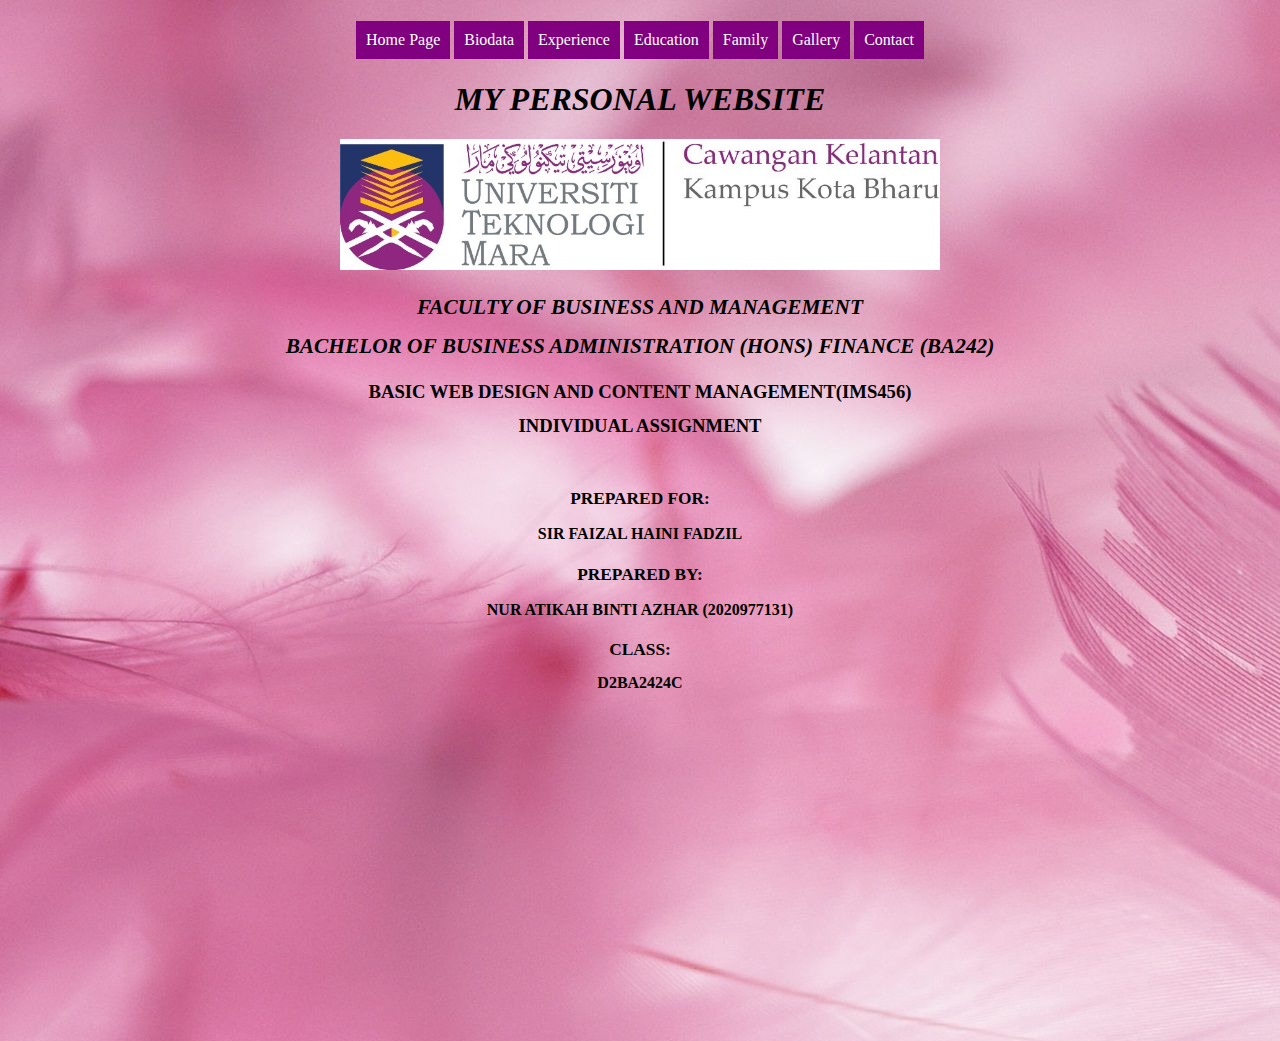
<file: index.html>
<!DOCTYPE html>
<html>
<head>
	<title>MY PERSONAL WEBSITE</title>
	<link rel="stylesheet" type="text/css" href="css/style.css">
	<style>
		body
			{
				background-image: url('image/pink.jpg') 
			}
</body>

</html>
	</style>
</head>

<body>

<center><h1></h1><center>
<a href="index.html">Home Page</a>
<a href="biodata.html">Biodata</a>
<a href="experience.html">Experience</a> 
<a href="education.html">Education</a>
<a href="family.html">Family</a>
<a href="gallery.html">Gallery</a>
<a href="contact.html">Contact</a>

<center><em><h1>MY PERSONAL WEBSITE</h1></em></center>
<center><h1></h1><center>
 <img src="image/logo-uitm.jpg" width="600">

<center><h1></h1><center>
<h1 align="center" style="font-size:16pt";><em>FACULTY OF BUSINESS AND MANAGEMENT</h1></em>
<h1 align="center" style="font-size:16pt";><em>BACHELOR OF BUSINESS ADMINISTRATION (HONS) FINANCE (BA242)</h1></em>

<center><h1></h1><center>
<h1 align="center" style="font-size:14pt"; style="font-family: 'Mr Dafoe', cursive;"><b>BASIC WEB DESIGN AND CONTENT MANAGEMENT(IMS456)</h1><b>
<h1 align="center" style="font-size:14pt";><b>INDIVIDUAL ASSIGNMENT</h1><b><br>

<center><h1></h1><center>
<h2 align="center" style="font-size:13pt";>PREPARED FOR:</h2>
<h3 align="center" style="font-size:12pt";>SIR FAIZAL HAINI FADZIL</h3>

<center><h1></h1><center>
<h2 align="center" style="font-size:13pt";>PREPARED BY:</h2>
<h3 align="center" style="font-size:12pt";>NUR ATIKAH BINTI AZHAR (2020977131)</h3>

<center><h1></h1><center>
<h2 style="font-size:13pt";>CLASS:</h2>
<h2 style="font-size:12pt";>D2BA2424C</h2>

<center><h1></h1><center>
<iframe width="560" height="315" src="https://www.youtube.com/embed/k6MO4i_M64I" title="YouTube video player" frameborder="0" allow="accelerometer; autoplay; clipboard-write; encrypted-media; gyroscope; picture-in-picture" allowfullscreen></iframe>

<body>
</file>
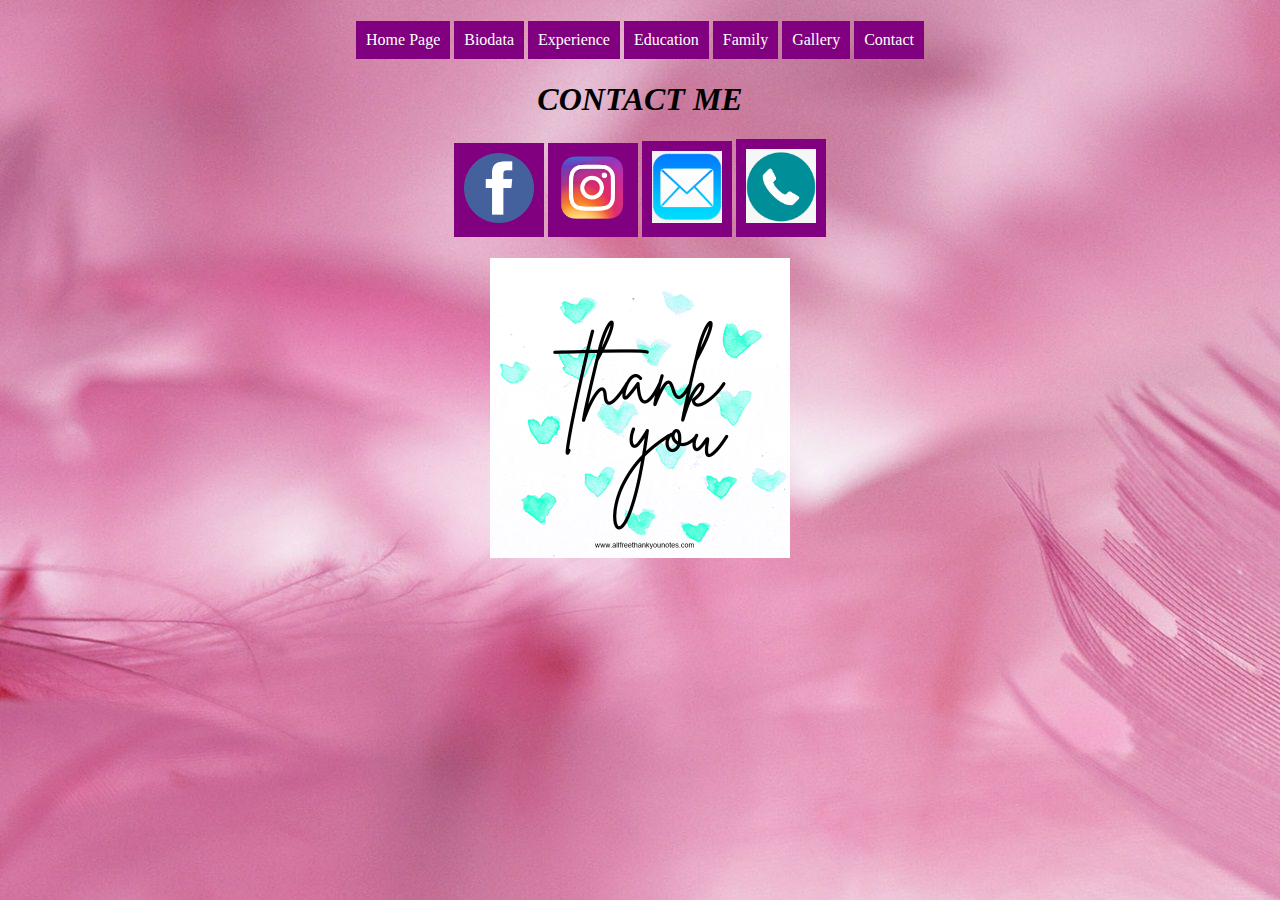
<file: contact.html>
<!DOCTYPE html>
<html>
<head>
	<title>Contact</title>
	<link rel="stylesheet" href="css/style.css">
</head>
<style>
		body
			{
				background-image: url('image/pink.jpg') 
			}
</body>

<html>
</style>
</head>
<body>

<center><h1></h1><center>
<a href="index.html">Home Page</a>
<a href="biodata.html">Biodata</a>
<a href="experience.html">Experience</a>
<a href="education.html">Education</a>
<a href="family.html">Family</a>
<a href="gallery.html">Gallery</a>
<a href="contact.html">Contact</a>

<center><i><h1>CONTACT ME</i></h1></center>

<p>
<a href="https://www.facebook.com/profile.php?id=100015651338318" target="_blank"><img src="image/fb-icon.webp" width="70px"></a>

<a href="https://www.instagram.com/nuratikahaz" target="_blank"><img src="image/ig-icon.png" width="70px"></a>

<a href="mailto:tikahazhar99@gmail.com"><img src="image/mail-icon.png" width="70px"></a>

<a href="tel:+601115500655"><img src="image/tel-icon.jpg" width="70px"></a>

<center><h1></h1><center>
<img src="image/thank-you-gif.gif" width="300"></a>

</body>
</html>
</file>
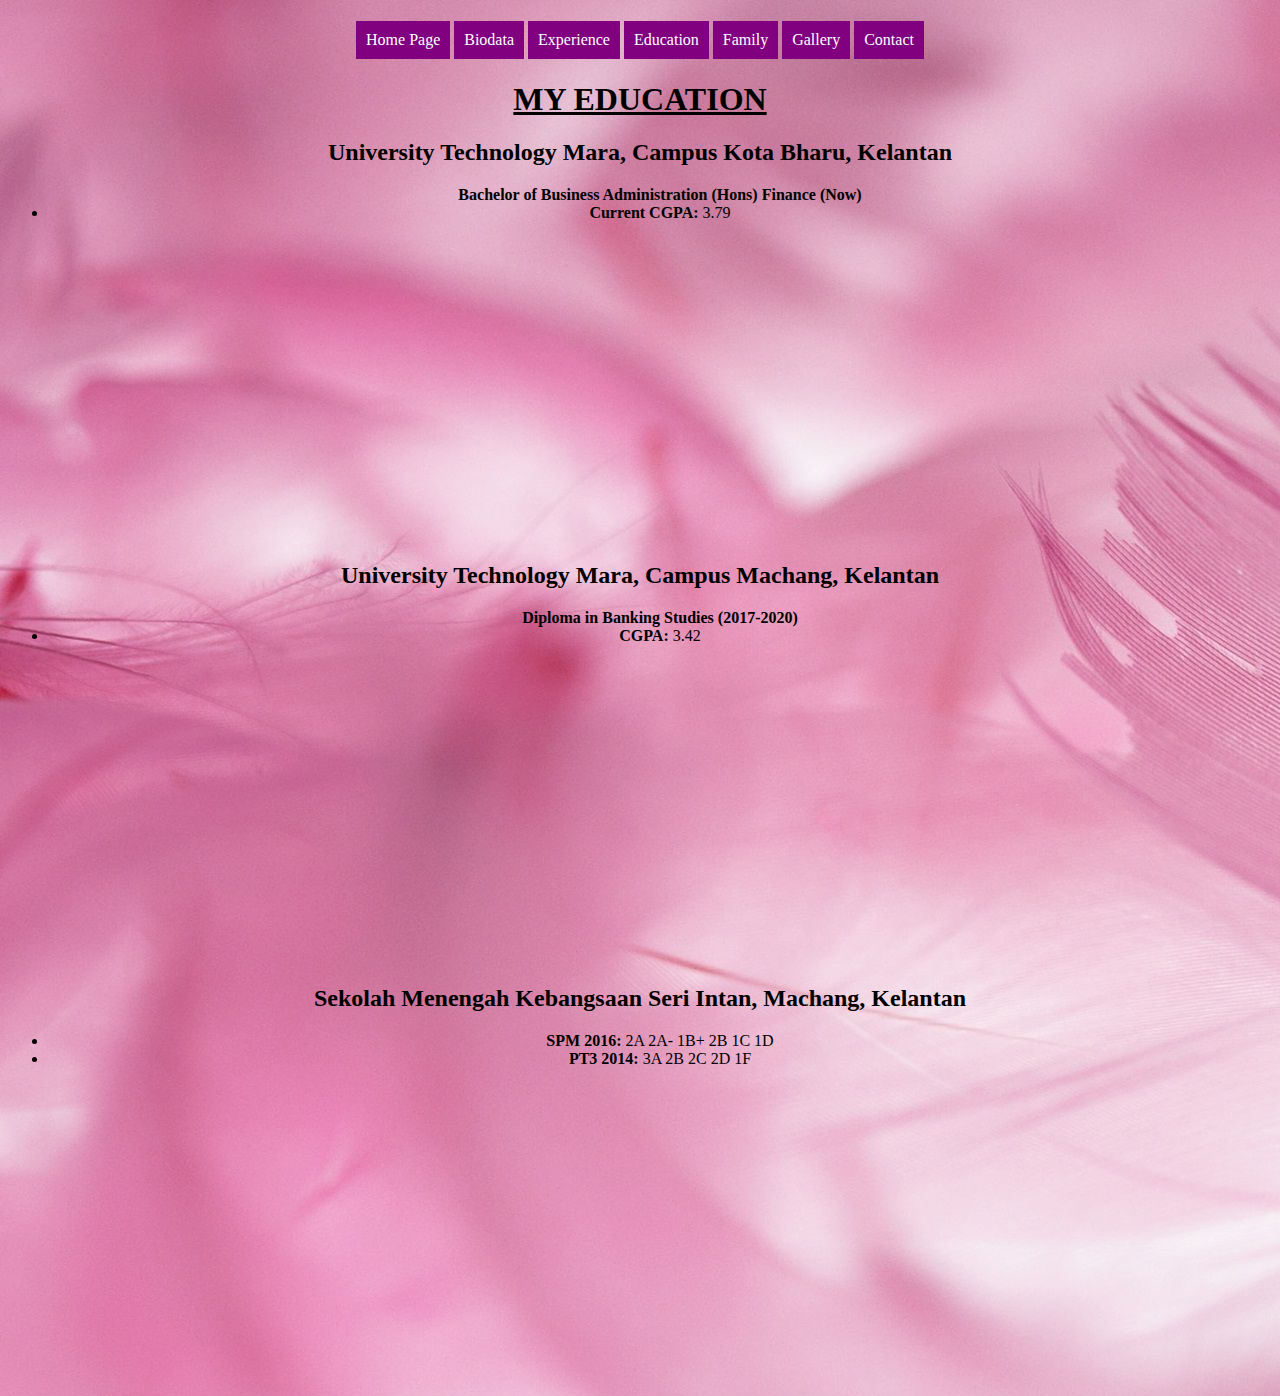
<file: education.html>
<!DOCTYPE html>
<html>
<head>
	<title>Education</title>
	<link rel="stylesheet" href="css/style.css">
</head>
<style>
		body
			{
				background-image: url('image/pink.jpg') 
			}
</body>

<html>
</style>
</head>
<body>

<center><h1></h1><center>
<a href="index.html">Home Page</a>
<a href="biodata.html">Biodata</a>
<a href="experience.html">Experience</a>
<a href="education.html">Education</a>
<a href="family.html">Family</a>
<a href="gallery.html">Gallery</a>
<a href="contact.html">Contact</a>

<center><u><h1>MY EDUCATION</h1></u></center>

</body>
</html>

<h2>University Technology Mara, Campus Kota Bharu, Kelantan</h2>
    <ul>
    	<b>Bachelor of Business Administration (Hons) Finance (Now)</b><br>
	              <li><b>Current CGPA:</b> 3.79</li>
    </ul>

<iframe src="https://www.google.com/maps/embed?pb=!1m18!1m12!1m3!1d3967.1147540213065!2d102.22869551409293!3d6.115250729472712!2m3!1f0!2f0!3f0!3m2!1i1024!2i768!4f13.1!3m3!1m2!1s0x31b6afc3ed4c95fd%3A0x101640f19756f575!2sUiTM%20Kampus%20Kota%20Bharu!5e0!3m2!1sen!2smy!4v1624440504251!5m2!1sen!2smy" width="600" height="300" style="border:0;" allowfullscreen="" loading="lazy"></iframe>

<h2>University Technology Mara, Campus Machang, Kelantan</h2>
    <ul>
    	<b>Diploma in Banking Studies (2017-2020)</b><br>
	              <li><b>CGPA:</b> 3.42</li>
    </ul>

<iframe src="https://www.google.com/maps/embed?pb=!1m18!1m12!1m3!1d3969.688851682606!2d102.27234711409204!3d5.757845233188828!2m3!1f0!2f0!3f0!3m2!1i1024!2i768!4f13.1!3m3!1m2!1s0x31b68fe6f50d123f%3A0xaeb67217536d6442!2sMARA%20University%20of%20Technology%20Kelantan!5e0!3m2!1sen!2smy!4v1624439916800!5m2!1sen!2smy" width="600" height="300" style="border:0;" allowfullscreen="" loading="lazy"></iframe>

<h2>Sekolah Menengah Kebangsaan Seri Intan, Machang, Kelantan</h2>
    <ul>
    	<li><b>SPM 2016:</b> 2A 2A- 1B+ 2B 1C 1D</li>
    	<li><b>PT3 2014:</b> 3A 2B 2C 2D 1F</li>
    </ul>

<iframe src="https://www.google.com/maps/embed?pb=!1m18!1m12!1m3!1d3970.16035247078!2d102.21037601409188!3d5.6899553338713265!2m3!1f0!2f0!3f0!3m2!1i1024!2i768!4f13.1!3m3!1m2!1s0x31b685d3c0000001%3A0x84d2e945405a6e3c!2sSekolah%20Menengah%20Kebangsaan%20Seri%20Intan!5e0!3m2!1sen!2smy!4v1624440023311!5m2!1sen!2smy" width="600" height="300" style="border:0;" allowfullscreen="" loading="lazy"></iframe>
</file>
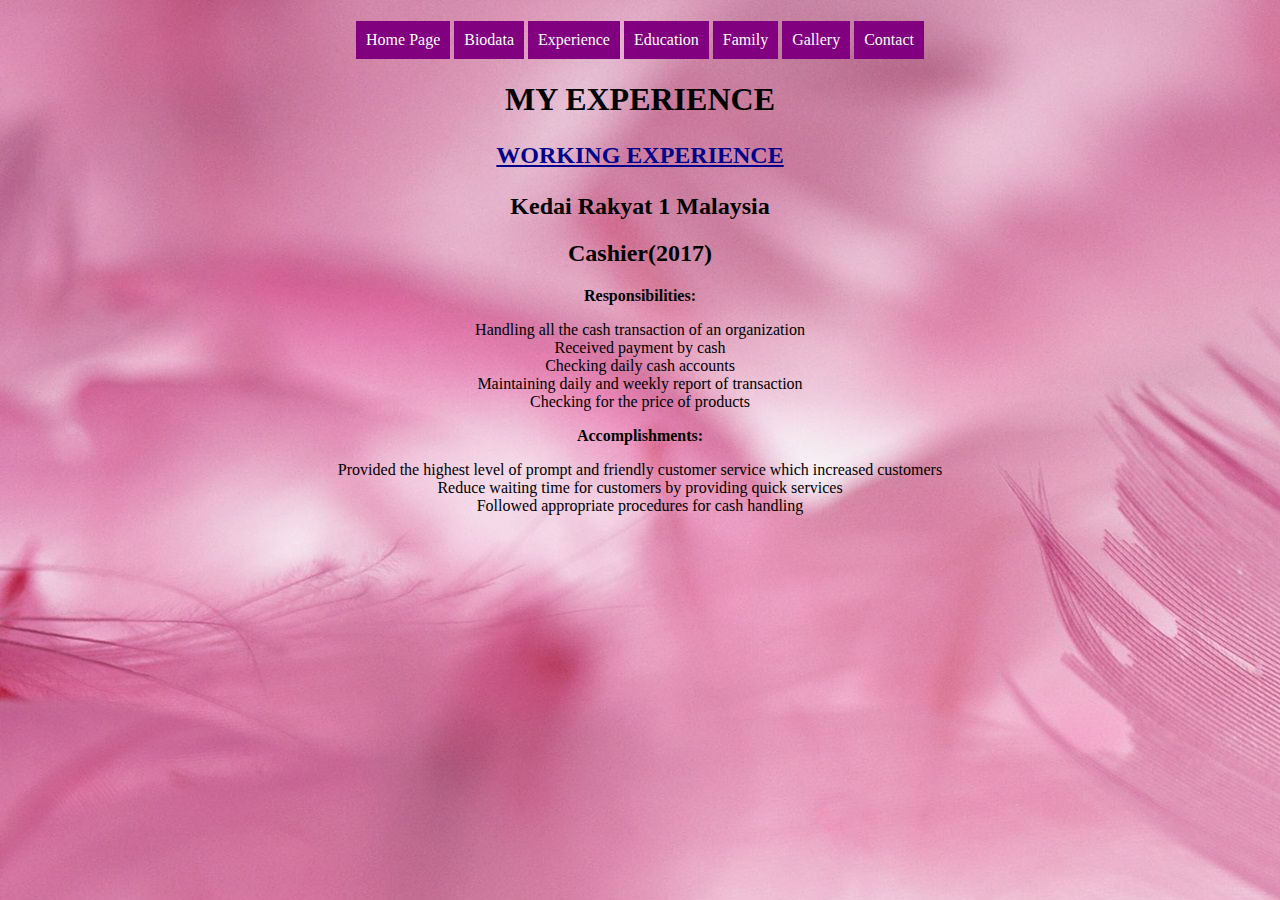
<file: experience.html>
<!DOCTYPE html>
<html>
<head>
	<title>Experience</title>
	<link rel="stylesheet" href="css/style.css">
</head>
	<style>
		body
			{
				background-image: url('image/pink.jpg') 
			}

<html>
</style>
</head>
<body>			

<center><h1></h1><center>
<a href="index.html">Home Page</a>
<a href="biodata.html">Biodata</a>
<a href="experience.html">Experience</a>
<a href="education.html">Education</a>
<a href="family.html">Family</a>
<a href="gallery.html">Gallery</a>
<a href="contact.html">Contact</a>

</body>

<center><h1 style="font-family: 'Garamond', cursive;">MY EXPERIENCE</h1></center>

<b><u><p style="color:darkblue; font-size:18pt; font-family: 'Lucida Handwriting', cursive;">WORKING EXPERIENCE</b></u></p>

  <h2>Kedai Rakyat 1 Malaysia</h2>
  <h2>Cashier(2017)</h2>

	<center><ul></ul><center>

	<p><b>Responsibilities:</b></p>
		  <li>Handling all the cash transaction of an organization</li>
		  <li>Received payment by cash</li>
		  <li>Checking daily cash accounts</li>
		  <li>Maintaining daily and weekly report of transaction</li>
		  <li>Checking for the price of products</li>
	

    <center><ul></ul><center>
    <p><b>Accomplishments:</b></p>
          <li>Provided the highest level of prompt and friendly customer service which increased customers</li>
          <li>Reduce waiting time for customers by providing quick services</li>
          <li>Followed appropriate procedures for cash handling</li>
    


</body>
</html>
</file>
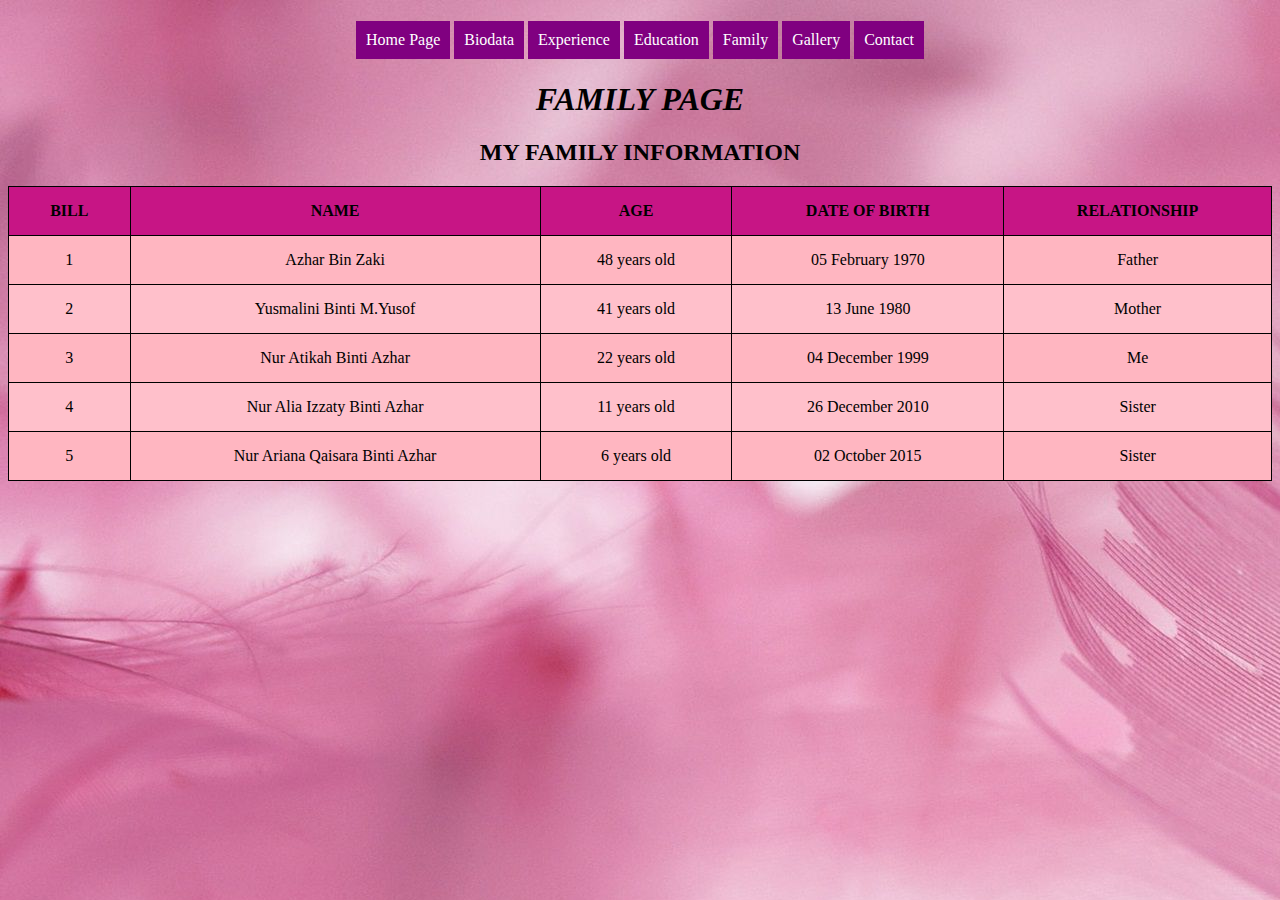
<file: family.html>
<!DOCTYPE html>
<html>
<head>
	<title>Family</title>
	<link rel="stylesheet" href="css/style.css">
</head>
<style>
		body
			{
				background-image: url('image/pink.jpg') 
			}
</body>

<html>
</style>
</head>
<body>

<center><h1></h1><center>
<a href="index.html">Home Page</a>
<a href="biodata.html">Biodata</a>
<a href="experience.html">Experience</a>
<a href="education.html">Education</a>
<a href="family.html">Family</a>
<a href="gallery.html">Gallery</a>
<a href="contact.html">Contact</a>

<center><em><h1>FAMILY PAGE</h1></em></center>

</body>
</html>

<body>

<h2 style="font-family: 'Garamond', cursive;" align="center">MY FAMILY INFORMATION</h2>
<div align="center">
<table style="width: 100%;">
   <tr>
   	    <th>BILL</th>
   	    <th>NAME</th>
   	    <th>AGE</th>
   	    <th>DATE OF BIRTH</th>
   	    <th>RELATIONSHIP</th>
   </tr>
   <tr>
   	    <td>1</td>
		<td>Azhar Bin Zaki</td>
		<td>48 years old</td>
		<td>05 February 1970</td>
		<td>Father</td>
	</tr>
	<tr>
		<td>2</td>
		<td>Yusmalini Binti M.Yusof</td>
		<td>41 years old</td>
		<td>13 June 1980</td>
		<td>Mother</td>
	</tr>
	<tr>
		<td>3</td>
		<td>Nur Atikah Binti Azhar</td>
		<td>22 years old</td>
		<td>04 December 1999</td>
		<td>Me</td>
	</tr>
	<tr>
		<td>4</td>
		<td>Nur Alia Izzaty Binti Azhar</td>
		<td>11 years old</td>
		<td>26 December 2010</td>
		<td>Sister</td>
	</tr>
	<tr>
		<td>5</td>
		<td>Nur Ariana Qaisara Binti Azhar</td>
		<td>6 years old</td>
		<td>02 October 2015</td>
		<td>Sister</td>
	</tr>
</table>
</file>
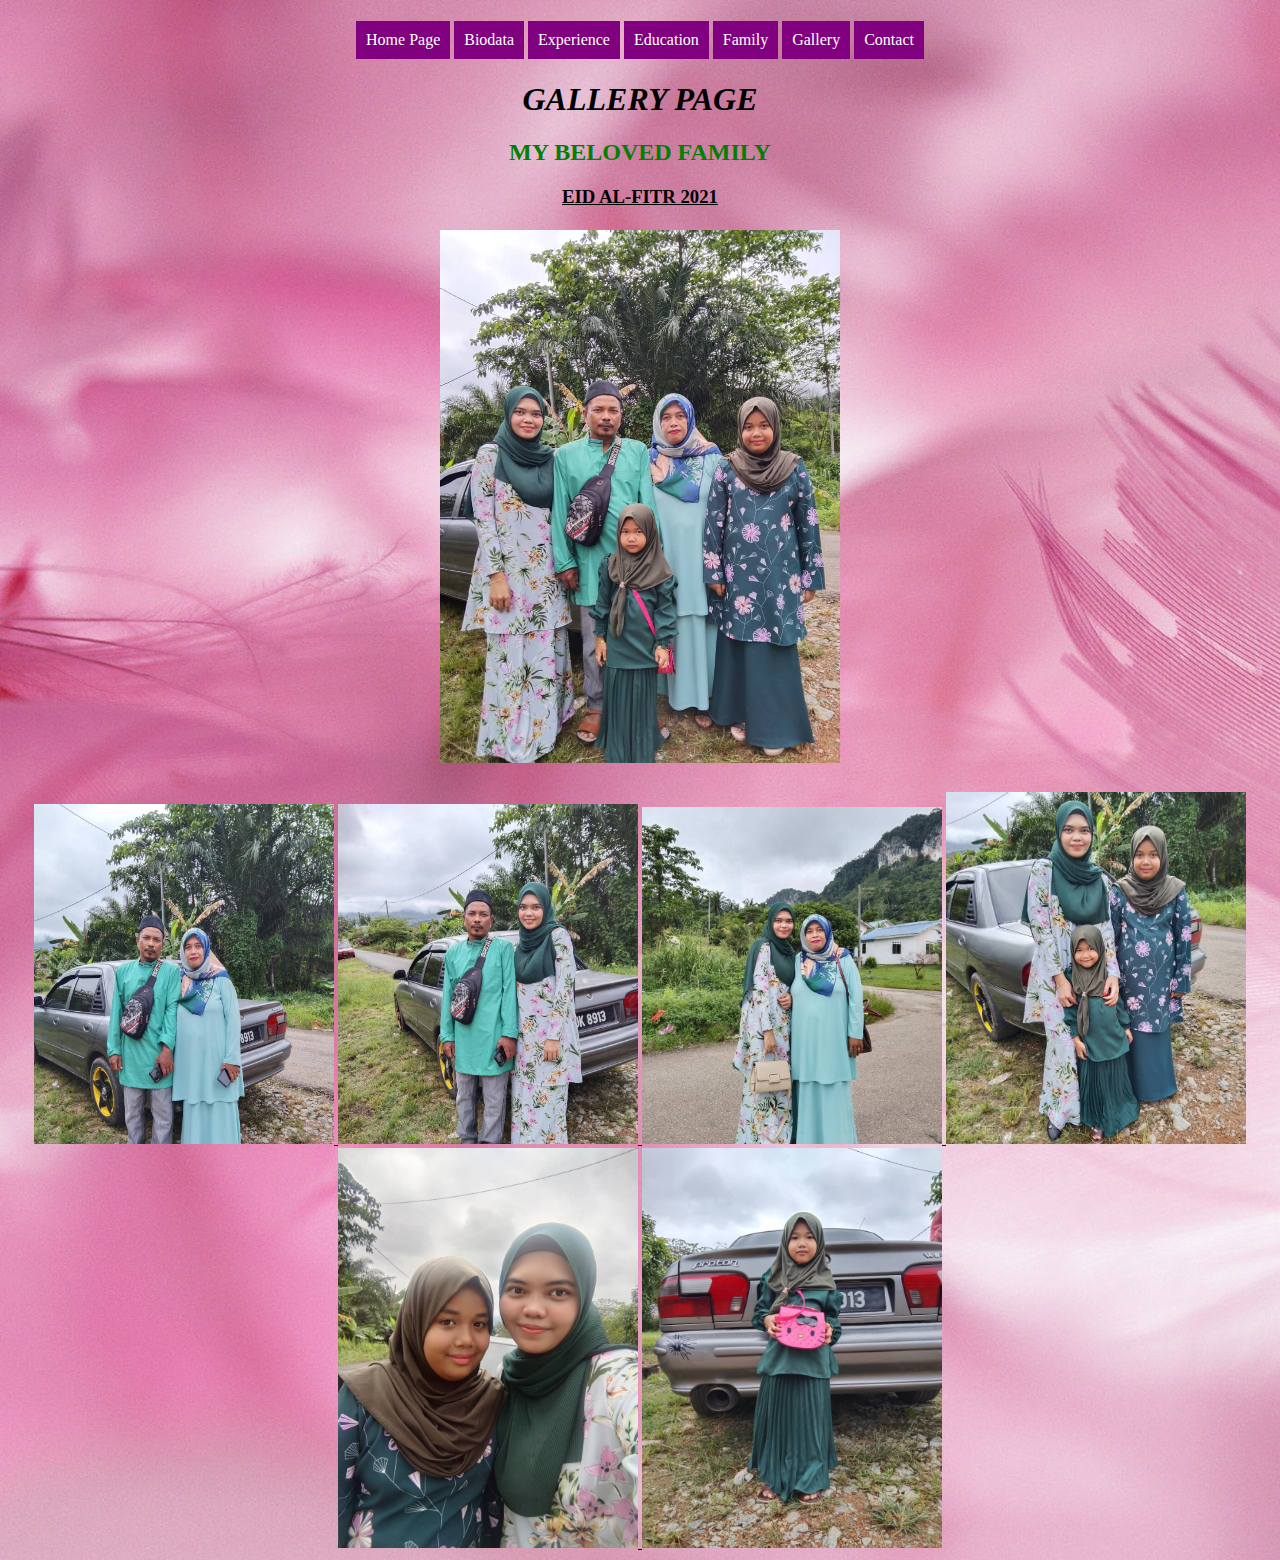
<file: gallery.html>
<!DOCTYPE html>
<html>
<head>
	<title>Gallery</title>
	<link rel="stylesheet" href="css/style.css">
</head>
<style>
		body
			{
				background-image: url('image/pink.jpg') 
			}
</body>

<html>
</style>
</head>
<body>

<center><h1></h1><center>
<a href="index.html">Home Page</a>
<a href="biodata.html">Biodata</a>
<a href="experience.html">Experience</a>
<a href="education.html">Education</a>
<a href="family.html">Family</a>
<a href="gallery.html">Gallery</a>
<a href="contact.html">Contact</a>

<center><em><h1>GALLERY PAGE</h1></em></center>

<center><h2 style="color:green; font-family: 'Lucida Handwriting', cursive;">MY BELOVED FAMILY</h2></center>

<center><strong><u><h3>EID AL-FITR 2021</h3></strong><u></center>

<center><h1><img src="image/family.jpeg" width="400"></h1><center>

 <img src="image/image3.jpeg" width="300" height="340">
 <img src="image/image2.jpeg" width="300" height="340">
 <img src="image/image4.jpeg" width="300">
 <img src="image/image1.jpeg" width="300">
 <img src="image/image6.jpeg" width="300">
 <img src="image/image5.jpeg" width="300">

</body>
</html>
</file>
<file: css/style.css>
body
	{
		background-color: lightgrey;
	}

a:link, a:visited
	{
		background-color: purple;
		color:white;
		text-decoration: none;
		padding: 10px;
		text-align: center;
		display: inline-block;
		font-family: verdana;
	}


a:hover
	{
		color:red;
		background-color: pink;
		text-decoration: underline;
	}

a:active
	{
		color: green;
		background-color: pink;
		text-decoration: underline;
	}
table, th, td
    {
    	border: 1px solid black;
    	border-collapse: collapse;
    }

th, td
    {
    	padding: 15px;
    }

td, th
    {
    	text-align: center;
    }

tr:nth-child(even)
	{
		background-color: #ffb6c1;
	}

tr:nth-child(odd)
	{
		background-color: #ffc0cb;
	}
th
	{
		background-color: #c71585;
	}

tr:hover
	{
		background-color: #ffe4e1;
	}

p
	{
		font-family: 'Great Vibes', cursive;
	}
</file>
